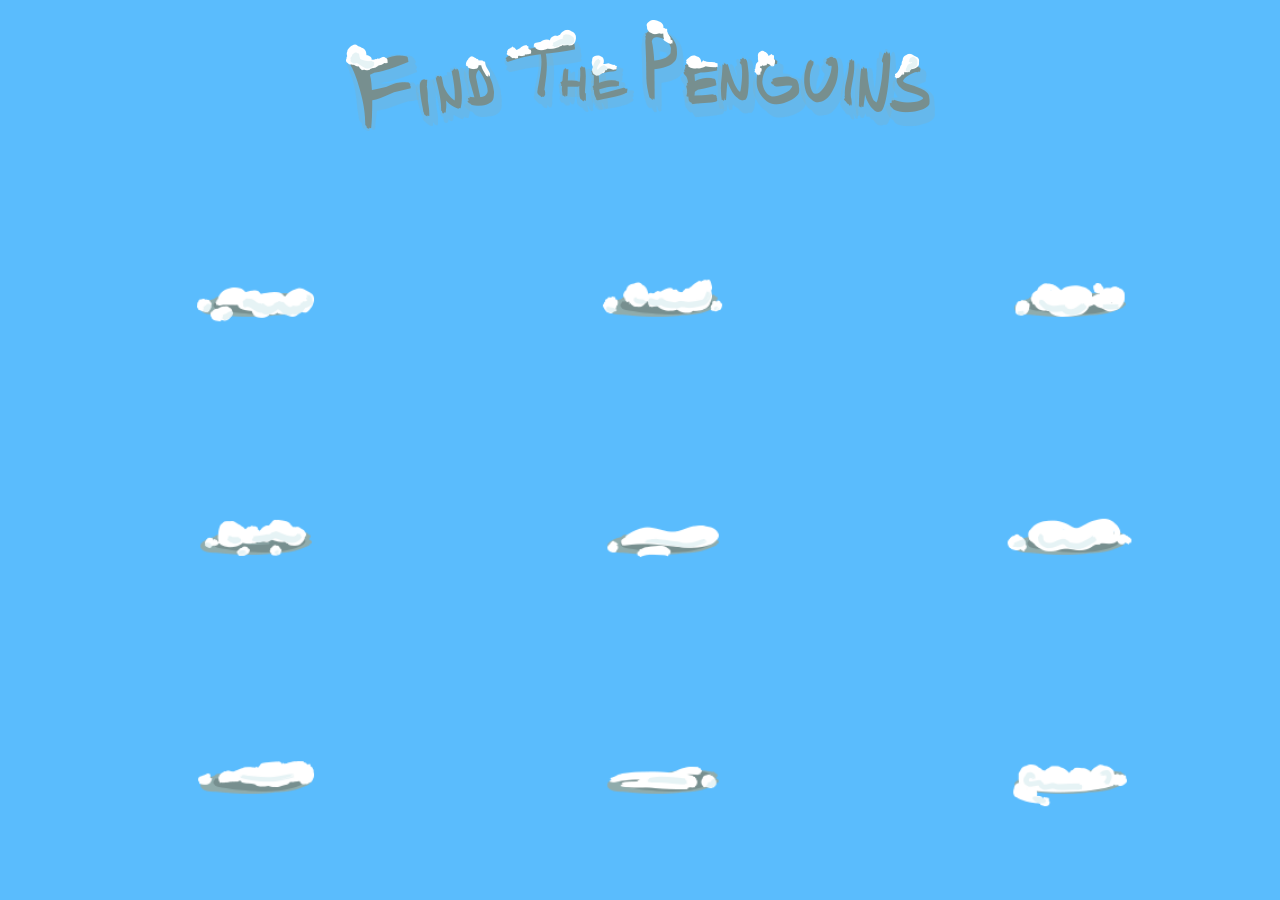
<file: whack a penguin/index.html>
<!---------------------------------------------------------------------------------------------------------------
+ JAVASCRIPT PROJECT :  2
+ Project Title      :  Whack a Penguin
+ Description        :  Whack a penguine is a game, which will be played by a single user. Whenever user click 
                        on image it should pop – up a penguine. If the penguine image is yeti, then user should 
                        get a message “ROARRRRRR” along with the yeti image. 
+ Start Date         :  20/june/2020
+ End Date           :  23/june/2020
----------------------------------------------------------------------------------------------------------------->
<!DOCTYPE html>
<html lang="en">

<head>
    <meta charset="UTF-8">
    <meta name="viewport" content="width=device-width, initial-scale=1.0">
    <title>Penguine Game</title>
    <link rel="stylesheet" href="style_penguine1.css">
    <link rel="stylesheet" href="https://maxcdn.bootstrapcdn.com/bootstrap/4.0.0/css/bootstrap.min.css"
        integrity="sha384-Gn5384xqQ1aoWXA+058RXPxPg6fy4IWvTNh0E263XmFcJlSAwiGgFAW/dAiS6JXm" crossorigin="anonymous">
</head>

<body onload="arrayinit();">
    <header><img src="./pimages/penguin_title.png" alt="Find the Penguine"></header>
    <div class="grid_display">
        <div class="pen1">
            <img src="./pimages/mound_1.png" id="cloud1" alt="cloud1" onmouseover="question(1);" onmouseout="cloud(1);"
                onclick=" penguine(1);myFunction()">
            <!-- <img src="./pimages/mound_1_hover.png" id="hover1" alt="Question1"   > -->
        </div>

        <div class="pen2">
            <img src="./pimages/mound_2.png" id="cloud2" alt="cloud2" onmouseover="question(2);" onmouseout="cloud(2);"
                onclick="penguine(2);myFunction()">
            <!-- <img src="./pimages/mound_2_hover.png" id="hover2" alt="Question2"  > -->
        </div>

        <div class="pen3">
            <img src="./pimages/mound_3.png" id="cloud3" alt="cloud3 " onmouseover="question(3);" onmouseout="cloud(3);"
                onclick="penguine(3);myFunction()">
            <!-- <img src="./pimages/mound_3_hover.png"  id="hover3" alt="Question3" > -->
        </div>

        <div class="pen4">
            <img src="./pimages/mound_4.png" id="cloud4" alt="cloud4" onmouseover="question(4);" onmouseout="cloud(4);"
                onclick="penguine(4);myFunction()">
            <!-- <img src="./pimages/mound_4_hover.png" id="hover4" alt="Question4" > -->
        </div>

        <div class="pen5">
            <img src="./pimages/mound_5.png" id="cloud5" alt="cloud5" onmouseover="question(5);" onmouseout="cloud(5);"
                onclick="penguine(5);myFunction()">
            <!-- <img src="./pimages/mound_5_hover.png" id="hover5" alt="Question5" > -->
        </div>

        <div class="pen6">
            <img src="./pimages/mound_6.png" id="cloud6" alt="cloud6" onmouseover="question(6);" onmouseout="cloud(6);"
                onclick="penguine(6);myFunction()">
            <!-- <img src="./pimages/mound_6_hover.png" id="hover6" alt="Question6" > -->
        </div>

        <div class="pen7">
            <img src="./pimages/mound_7.png" id="cloud7" alt="cloud7" onmouseover="question(7);" onmouseout="cloud(7);"
                onclick="penguine(7);myFunction()">
            <!-- <img src="./pimages/mound_7_hover.png" id="hover7" alt="Question7" > -->
        </div>

        <div class="pen8">
            <img src="./pimages/mound_8.png" id="cloud8" alt="cloud8" onmouseover="question(8);" onmouseout="cloud(8);"
                onclick="penguine(8);myFunction()">
            <!-- <img src="./pimages/mound_8_hover.png" id="hover8" alt="Question8" > -->
        </div>

        <div class="pen9">
            <img src="./pimages/mound_9.png" id="cloud9" alt="cloud9" onmouseover="question(9);" onmouseout="cloud(9);"
                onclick=" penguine(9);myFunction()">
            <!-- <img src="./pimages/mound_9_hover.png" id="hover9" alt="Question9" > -->
        </div>
    </div>

    <script>
        function arrayinit() {
            arrnew = [];
        }
        var inc = 0;
        function myFunction() {
            inc = inc + 1;
            if (inc == 9) {
                // var image1= new Image();
                // image1.src="winner5.jpg";
                // image1.width=800;
                // document.write("<h1>Winner <br> </h1>");
                // document.body.style.backgroundColor = " rgb(255, 255, 255)";
                // document.body.append(image1);
                window.location.replace("winner.html");

            }

        }
        function question(num) {
            var random_images = [
                {
                    src: "./pimages/mound_1_hover.png"
                },
                {
                    src: "./pimages/mound_2_hover.png"
                },
                {
                    src: "./pimages/mound_3_hover.png"
                },
                {
                    src: "./pimages/mound_4_hover.png"
                },
                {
                    src: "./pimages/mound_5_hover.png"
                },
                {
                    src: "./pimages/mound_6_hover.png"
                },
                {
                    src: "./pimages/mound_7_hover.png"
                },
                {
                    src: "./pimages/mound_8_hover.png"
                },
                {
                    src: "./pimages/mound_9_hover.png"
                }
            ];
            var temp = [];
            for (var i = 0, j = random_images.length; i < j; i++) {
                temp[i] = new Image();
                temp[i].src = random_images[i].src;
            }
            document.getElementsByTagName("img")[num].src = temp[num - 1].src;
        }
        function cloud(num) {
            var random_images = [
                {
                    src: "./pimages/mound_1.png"
                },
                {
                    src: "./pimages/mound_2.png"
                },
                {
                    src: "./pimages/mound_3.png"
                },
                {
                    src: "./pimages/mound_4.png"
                },
                {
                    src: "./pimages/mound_5.png"
                },
                {
                    src: "./pimages/mound_6.png"
                },
                {
                    src: "./pimages/mound_7.png"
                },
                {
                    src: "./pimages/mound_8.png"
                },
                {
                    src: "./pimages/mound_9.png"
                }
            ];
            var temp = [];
            for (var i = 0, j = random_images.length; i < j; i++) {
                temp[i] = new Image();
                temp[i].src = random_images[i].src;
            }
            document.getElementsByTagName("img")[num].src = temp[num - 1].src;
        }

        //     function AutoRefresh(t){
        //     setTimeout("location.reload(true);",t);
        // }

        function penguine(num) {
            var random_images = [
                {
                    src: "./pimages/penguin_1.png"
                },
                {
                    src: "./pimages/penguin_2.png"
                },
                {
                    src: "./pimages/penguin_3.png"
                },
                {
                    src: "./pimages/penguin_4.png"
                },
                {
                    src: "./pimages/yeti.png"
                },
                {
                    src: "./pimages/penguin_5.png"
                },
                {
                    src: "./pimages/penguin_6.png"
                },
                {
                    src: "./pimages/penguin_7.png"
                },
                {
                    src: "./pimages/penguin_8.png"
                }
            ];

            var temp = [];
            for (var i = 0, j = random_images.length; i < j; i++) {
                temp[i] = new Image();
                temp[i].src = random_images[i].src;
            }
            // //create Random number for images to display randomly
            // function random_Num_func(max){
            //   var random_Num=Math.floor(Math.random()*max+1);
            //         return random_Num;         
            // }


            // // 0 is first image,   temp.length - 1) is  last image
            // var Num_ber = random_Num_func( temp.length - 1);
            //create Random number for images to display randomly





            var arr = [];

            function random_Num_func(arr) {
                if (arr.length >= 9) return; //to check till max length
                var random_Num = Math.floor(Math.random() * 9);
                if (arr.indexOf(random_Num) < 0) {  //check if number is not repeating.
                    console.log(random_Num);
                    arr.push(random_Num);  //indexof() returns -1 if not repeating
                    return random_Num;
                }
                else
                    random_Num_func(arr);

            }
            // for(i=1; i<10;i++){
            // var Num_ber=random_Num_func(arr)
            // }
            // for(i=1; i<10;i++){
            var Num_ber = random_Num_func(arr);
            // }




            var newImage = temp[Num_ber];
            //check if yeti image is returned
            if (Num_ber == 4) {
                window.location.replace("yeti.html");
            }

            // remove the previous images
            var targetContainer = document.getElementsByTagName('div')[num];
            var images = targetContainer.getElementsByTagName('img');
            for (var p = 0; p < images.length; p++) {
                images[0].parentNode.removeChild(images[0]);
                // images[0].remove();
            }

            // display the image  
            targetContainer.appendChild(newImage);



        }   
    </script>
</body>

</html>
</file>
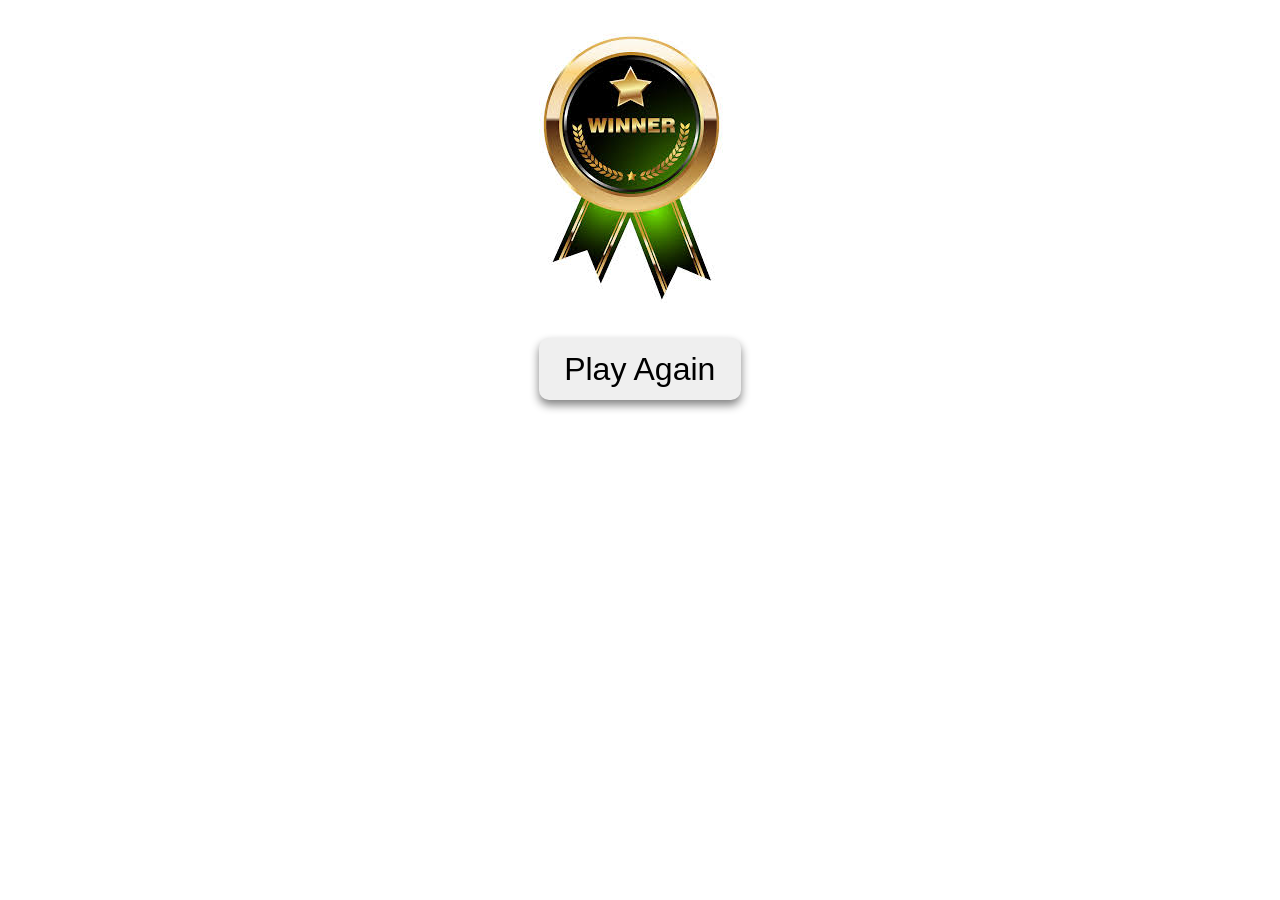
<file: whack a penguin/winner.html>
<!DOCTYPE html>
<html lang="en">

<head>
    <meta charset="UTF-8">
    <meta name="viewport" content="width=device-width, initial-scale=1.0">
    <title>Winner</title>
    <style>
        body {
            background-color: white;
        }

        /* p{
            font-size: 6rem;
             text-align: center; 
        } */
        button {
            margin-top: -2%;
            margin-bottom: 2%;
            font-size: xx-large;
            margin-left: 42%;
            padding: 1% 2%;
            border-radius: 10px;
            border: transparent;
            box-shadow: 0px 5px 10px grey;
            font-family: 'Gill Sans', 'Gill Sans MT', Calibri, 'Trebuchet MS', sans-serif;

        }

        button:hover {
            background-color: rgb(58, 170, 6);
            color: white;
            font-family: 'Gill Sans', 'Gill Sans MT', Calibri, 'Trebuchet MS', sans-serif;
            font-size: xx-large;

        }

        img {
            margin-left: 42%;
            margin-top: 2%;
            margin-bottom: 3%;
        }
    </style>
</head>

<body>
    <script>
        var arr = [];
        //create Random number for images to display randomly
        function random_Num_func(arr) {
            if (arr.length >= 9) return; //to check till max length
            var random_Num = Math.floor(Math.random() * 9);
            if (arr.indexOf(random_Num) < 0) {  //check if number is not repeating.
                console.log(random_Num);
                arr.push(random_Num);  //indexof() returns -1 if not repeating
                return random_Num;
            }
            else {
                random_Num_func(arr);
            }
        }
        for (i = 1; i < 10; i++) {
            random_Num_func(arr)
        }
    </script>
    <img src="winner2.jpg" alt="image"> <br> <br>

    <button onClick="window.location='mouse_overpen.html';">Play Again</button> <br>
</body>

</html>
</file>
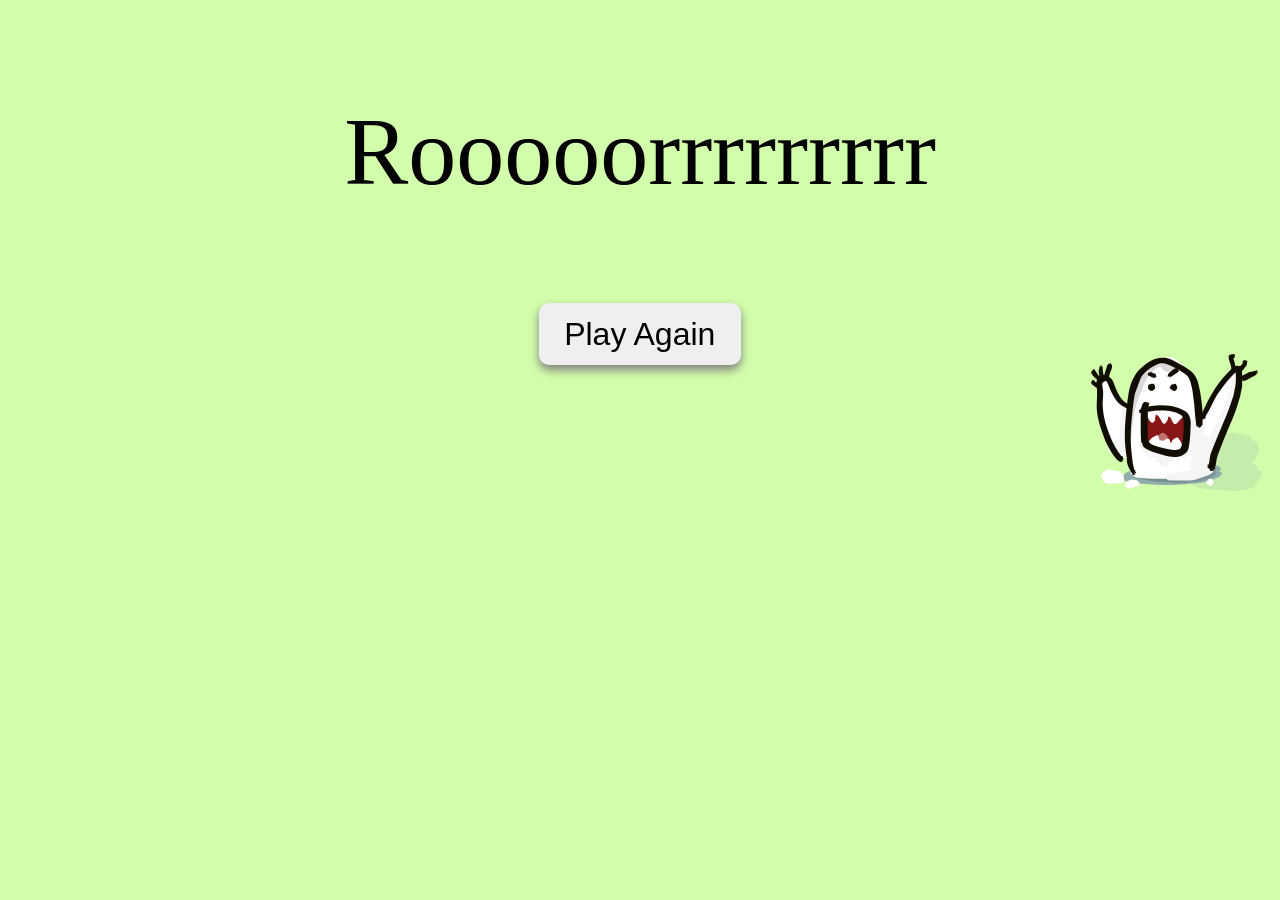
<file: whack a penguin/yeti.html>
<!DOCTYPE html>
<html lang="en">

<head>
    <meta charset="UTF-8">
    <meta name="viewport" content="width=device-width, initial-scale=1.0">
    <title>yeti</title>
    <style>
        body {
            background-color: rgb(210, 253, 170);
        }

        p {
            font-size: 6rem;
            text-align: center;
        }

        button {
            font-size: xx-large;
            margin-left: 42%;
            padding: 1% 2%;
            border-radius: 10px;
            border: transparent;
            box-shadow: 0px 5px 10px grey;
            font-family: 'Gill Sans', 'Gill Sans MT', Calibri, 'Trebuchet MS', sans-serif;

        }

        button:hover {
            background-color: rgb(241, 11, 138);
            color: white;
            font-family: 'Gill Sans', 'Gill Sans MT', Calibri, 'Trebuchet MS', sans-serif;
            font-size: xx-large;

        }

        img {
            float: right;
        }
    </style>
</head>

<body>
    <p>Rooooorrrrrrrrr</p>
    <button onClick="window.location='mouse_overpen.html';">Play Again</button>
    <img src="./pimages/yeti.png " alt="image">
</body>

</html>
</file>
<file: whack a penguin/style_penguine1.css>
body{
    background-color: rgb(90, 188, 253)!important;
    /* background-color: rgb(235, 232, 234); */
}
header{
    text-align: center;
}
.grid_display{
/* border: 1px solid black; */
margin-top: -3%;
margin-bottom: 5%;
    padding: 0% 5%;
    display: grid;
    grid-template-columns: repeat(3,33.33%);
    grid-gap: 2%;
}
.grid_display>*{
    position: relative;
    /* border: 1px solid red; */
    margin: 0% auto;
    /* height: 30vh; */
}
.grid_display>div>img{
    height: 25vh;
 } 

.yeti{
    background-color: rgb(90, 188, 253)!important;
height: 100%;
color: black;
text-align: center;
}
</file>
